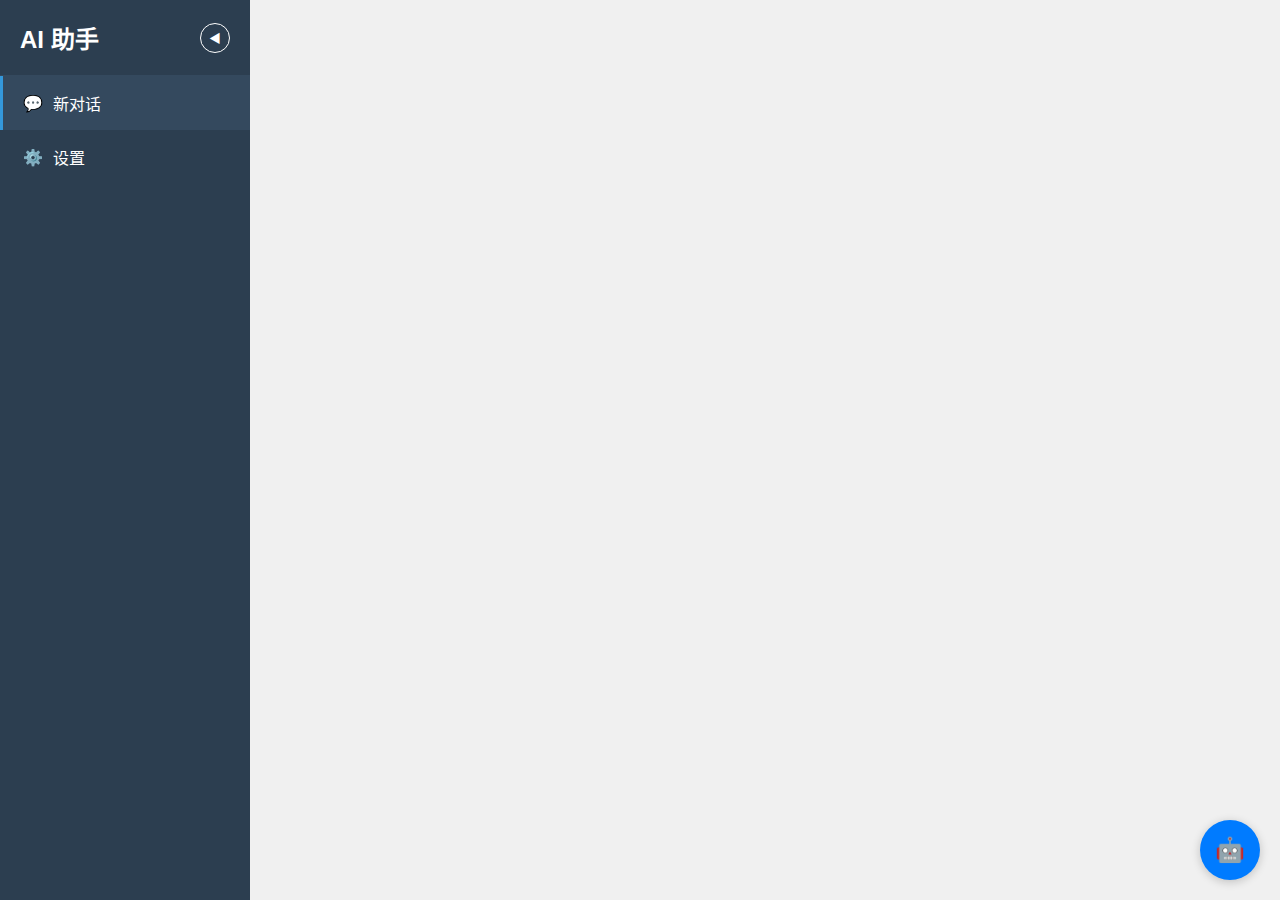
<file: main.html>
<!DOCTYPE html>
<html lang="zh-CN">
<head>
    <meta charset="UTF-8">
    <meta name="viewport" content="width=device-width, initial-scale=1.0">
    <title>AI 对话框</title>
    <link rel="stylesheet" href="css/styles.css">
</head>
<body>
    <!-- 主页面布局 -->
    <div class="main-container">
        <!-- 左侧菜单 -->
        <div class="sidebar">
            <div class="menu-header">
                <h2>AI 助手</h2>
                <button id="toggle-sidebar" class="toggle-sidebar-btn">◀</button>
            </div>
            <ul class="menu-list">
                <li class="menu-item active" data-page="chat">
                    <span>💬</span>
                    <span>新对话</span>
                </li>
                <li class="menu-item" data-page="settings">
                    <span>⚙️</span>
                    <span>设置</span>
                </li>
            </ul>
        </div>

        <!-- 右侧内容区域 -->
        <div class="content-area">
            <!-- 新对话页面 -->
            <div id="chat-page" class="page active">
                <!-- 对话框触发按钮 -->
                <div id="chat-trigger" class="chat-trigger">
                    <span>🤖</span>
                </div>

                <!-- 对话框 -->
                <div id="chat-container" class="chat-container hidden">
                    <div class="chat-header">
                        <span>AI 对话</span>
                        <div class="chat-controls">
                            <label class="switch">
                                <input type="checkbox" id="output-toggle">
                                <span class="slider"></span>
                            </label>
                            <span class="toggle-label">页面输出</span>
                            <button id="clear-chat" class="clear-btn">清除</button>
                            <button id="close-chat" class="close-btn">&times;</button>
                        </div>
                    </div>
                    <div id="chat-messages" class="chat-messages"></div>
                    <div class="chat-input-container">
                        <input type="text" id="user-input" placeholder="输入消息...">
                        <button id="send-btn">发送</button>
                    </div>
                    <!-- 预设问题 -->
                    <div class="preset-questions">
                        <button class="preset-btn" data-question="你能做什么">你能做什么</button>
                        <button class="preset-btn" data-question="你是谁">你是谁</button>
                    </div>
                </div>

                <!-- 页面输出区域 -->
    <div id="page-output" class="page-output hidden">
        <div class="output-header">
            <h2>对话记录</h2>
        </div>
        <div id="output-messages" class="output-messages"></div>
    </div>
            </div>

            <!-- 设置页面将通过JavaScript动态加载 -->
            <div id="settings-page" class="page">
                <div class="page-content">
                    <!-- 设置内容将通过JavaScript加载 -->
                </div>
            </div>

            
        </div>
    </div>

    <!-- 在页面加载后初始化默认显示的页面 -->
    <script src="scripts/marked.min.js"></script>
    <script>
        // 默认显示新对话页面
        document.addEventListener('DOMContentLoaded', function() {
            // 默认激活第一个菜单项和页面
            const firstMenuItem = document.querySelector('.menu-item[data-page="chat"]');
            const chatPage = document.getElementById('chat-page');
            
            if (firstMenuItem) {
                firstMenuItem.classList.add('active');
            }
            
            if (chatPage) {
                chatPage.classList.add('active');
            }
            
            // 初始化设置页面功能（如果在设置页面）
            initializeSettingsPageFunctions();
        });
    </script>
    <script src="scripts/script.js"></script>
</body>
</html>
</file>
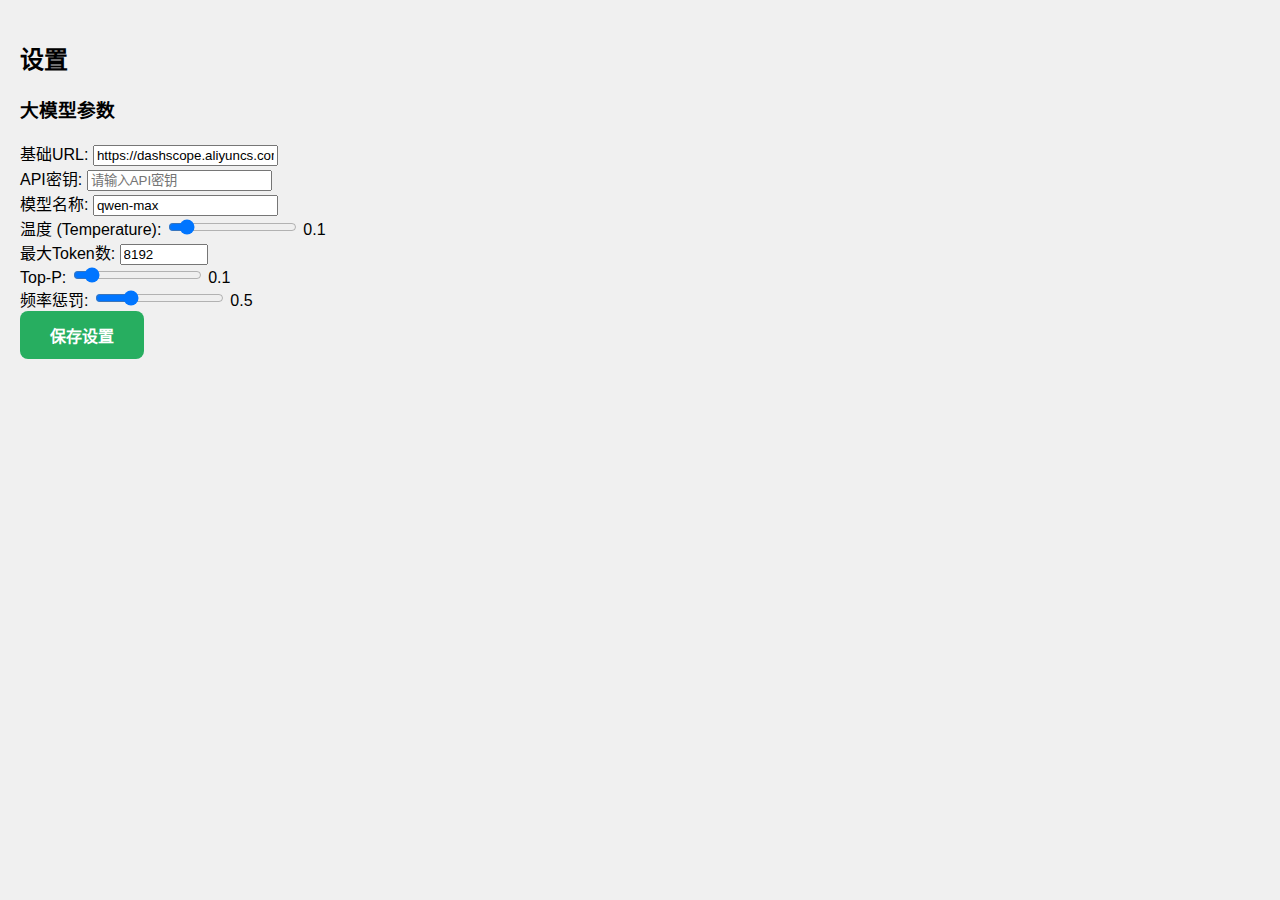
<file: settings.html>
<!DOCTYPE html>
<html lang="zh-CN">
<head>
    <meta charset="UTF-8">
    <meta name="viewport" content="width=device-width, initial-scale=1.0">
    <title>AI 对话框 - 设置</title>
    <link rel="stylesheet" href="css/styles.css">
</head>
<body>
    <div class="settings-page">
        <div class="page-content">
            <h2>设置</h2>
            <div class="settings-container">
                <div class="setting-group">
                    <h3>大模型参数</h3>
                    <div class="setting-item">
                        <label for="base-url">基础URL:</label>
                        <input type="text" id="base-url" placeholder="例如: https://dashscope.aliyuncs.com/compatible-mode/v1" value="https://dashscope.aliyuncs.com/compatible-mode/v1">
                    </div>
                    <div class="setting-item">
                        <label for="api-key">API密钥:</label>
                        <input type="password" id="api-key" placeholder="请输入API密钥">
                    </div>
                    <div class="setting-item">
                        <label for="model-name">模型名称:</label>
                        <input type="text" id="model-name" placeholder="例如: qwen-max, qwen-plus" value="qwen-max">
                    </div>
                    <div class="setting-item">
                        <label for="temperature">温度 (Temperature):</label>
                        <input type="range" id="temperature" min="0" max="1" step="0.1" value="0.1">
                        <span id="temperature-value">0.1</span>
                    </div>
                    <div class="setting-item">
                        <label for="max-tokens">最大Token数:</label>
                        <input type="number" id="max-tokens" min="1" max="131072" value="8192">
                    </div>
                    <div class="setting-item">
                        <label for="top-p">Top-P:</label>
                        <input type="range" id="top-p" min="0" max="1" step="0.1" value="0.1">
                        <span id="top-p-value">0.1</span>
                    </div>
                    <div class="setting-item">
                        <label for="frequency-penalty">频率惩罚:</label>
                        <input type="range" id="frequency-penalty" min="0" max="2" step="0.1" value="0.5">
                        <span id="frequency-penalty-value">0.5</span>
                    </div>
                </div>
                <button id="save-settings" class="save-btn">保存设置</button>
            </div>
        </div>
    </div>
    
    <script>
        // 页面加载完成后初始化设置功能
        document.addEventListener('DOMContentLoaded', function() {
            // 获取设置页面相关元素
            const baseUrlInput = document.getElementById('base-url');
            const apiKeyInput = document.getElementById('api-key');
            const modelNameInput = document.getElementById('model-name');
            const temperatureInput = document.getElementById('temperature');
            const maxTokensInput = document.getElementById('max-tokens');
            const topPInput = document.getElementById('top-p');
            const frequencyPenaltyInput = document.getElementById('frequency-penalty');
            const temperatureValue = document.getElementById('temperature-value');
            const topPValue = document.getElementById('top-p-value');
            const frequencyPenaltyValue = document.getElementById('frequency-penalty-value');
            const saveSettingsBtn = document.getElementById('save-settings');

            // 从本地存储加载已保存的设置
            const savedSettings = localStorage.getItem('aiSettings');
            if (savedSettings) {
                const settings = JSON.parse(savedSettings);
                if (settings.baseUrl) baseUrlInput.value = settings.baseUrl;
                if (settings.apiKey) apiKeyInput.value = settings.apiKey;
                if (settings.modelName) modelNameInput.value = settings.modelName;
                if (settings.temperature !== undefined) {
                    temperatureInput.value = settings.temperature;
                    temperatureValue.textContent = settings.temperature;
                }
                if (settings.maxTokens !== undefined) maxTokensInput.value = settings.maxTokens;
                if (settings.topP !== undefined) {
                    topPInput.value = settings.topP;
                    topPValue.textContent = settings.topP;
                }
                if (settings.frequencyPenalty !== undefined) {
                    frequencyPenaltyInput.value = settings.frequencyPenalty;
                    frequencyPenaltyValue.textContent = settings.frequencyPenalty;
                }
            }

            // 更新滑块值显示
            if (temperatureInput && temperatureValue) {
                temperatureInput.addEventListener('input', () => {
                    temperatureValue.textContent = temperatureInput.value;
                });
            }

            if (topPInput && topPValue) {
                topPInput.addEventListener('input', () => {
                    topPValue.textContent = topPInput.value;
                });
            }

            if (frequencyPenaltyInput && frequencyPenaltyValue) {
                frequencyPenaltyInput.addEventListener('input', () => {
                    frequencyPenaltyValue.textContent = frequencyPenaltyInput.value;
                });
            }

            // 保存设置
            if (saveSettingsBtn) {
                saveSettingsBtn.addEventListener('click', () => {
                    const settings = {
                        baseUrl: baseUrlInput ? baseUrlInput.value : '',
                        apiKey: apiKeyInput ? apiKeyInput.value : '',
                        modelName: modelNameInput ? modelNameInput.value : '',
                        temperature: temperatureInput ? parseFloat(temperatureInput.value) : 0.7,
                        maxTokens: maxTokensInput ? parseInt(maxTokensInput.value) : 2048,
                        topP: topPInput ? parseFloat(topPInput.value) : 0.9,
                        frequencyPenalty: frequencyPenaltyInput ? parseFloat(frequencyPenaltyInput.value) : 0.5
                    };
                    
                    // 保存到本地存储
                    localStorage.setItem('aiSettings', JSON.stringify(settings));
                    
                    alert('设置已保存！');
                });
            }
        });
    </script>
</body>
</html>
</file>
<file: css/styles.css>
body {
    font-family: Arial, sans-serif;
    margin: 0;
    padding: 0;
    background-color: #f0f0f0;
    overflow: hidden; /* 防止出现双滚动条 */
}

/* 主容器布局 */
.main-container {
    display: flex;
    height: 100vh;
}

/* 左侧菜单 */
.sidebar {
    width: 250px;
    background-color: #2c3e50;
    color: white;
    display: flex;
    flex-direction: column;
    height: 100vh;
    position: relative;
    z-index: 1005;
    transition: width 0.3s ease;
}

.sidebar.collapsed {
    width: 60px;
}

.menu-header {
    padding: 20px;
    border-bottom: 1px solid #34495e;
    display: flex;
    justify-content: space-between;
    align-items: center;
}

.menu-header h2 {
    margin: 0;
    font-size: 1.5em;
    white-space: nowrap;
    overflow: hidden;
    transition: opacity 0.3s ease;
}

.sidebar.collapsed .menu-header h2 {
    opacity: 0;
    width: 0;
}

.toggle-sidebar-btn {
    background: none;
    border: 1px solid white;
    color: white;
    width: 30px;
    height: 30px;
    border-radius: 50%;
    cursor: pointer;
    font-size: 12px;
    transition: transform 0.3s ease;
}

.toggle-sidebar-btn:hover {
    background-color: rgba(255, 255, 255, 0.1);
}

.menu-list {
    list-style: none;
    margin: 0;
    padding: 0;
    flex: 1;
}

.menu-item {
    padding: 15px 20px;
    display: flex;
    align-items: center;
    gap: 10px;
    cursor: pointer;
    transition: background-color 0.3s;
    border-left: 3px solid transparent;
    position: relative;
    overflow: hidden;
}

.menu-item:hover {
    background-color: #34495e;
}

.menu-item.active {
    background-color: #34495e;
    border-left: 3px solid #3498db;
}

.sidebar.collapsed .menu-item span:last-child {
    display: none;
}

.sidebar.collapsed .menu-item {
    justify-content: center;
    padding: 15px 0;
}

/* 右侧内容区域 */
.content-area {
    flex: 1;
    position: relative;
    overflow: hidden; /* 改为 hidden 避免内部滚动冲突 */
    background-color: #f0f0f0;
    height: 100vh;
    transition: margin-left 0.3s ease;
}

.content-area.sidebar-collapsed {
    margin-left: 60px;
}

.page {
    display: none;
    height: 100%;
    width: 100%;
    position: relative;
    z-index: 1001;
}

.page.active {
    display: block !important;
    position: relative;
    z-index: 1001;
    height: 100%;
    width: 100%;
}



.page-content {
    padding: 20px;
    width: 100%;
    height: 100%;
}



/* 图表输出区域 */
.page-output {
    position: fixed;
    top: 20px;
    left: 270px; /* 调整左边距，为展开的菜单留出空间 (250px菜单 + 20px边距) */
    right: 440px; /* 留出对话框的空间 */
    height: calc(100% - 40px); /* 进一步减少底部空间到40px */
    background-color: #ffffff;
    border: 1px solid #e0e0e0;
    border-radius: 12px;
    box-shadow: 0 4px 20px rgba(0,0,0,0.1);
    z-index: 1000; /* 降低z-index，避免挡住对话框 */
    padding: 25px;
    overflow: auto;
    resize: both; /* 添加调整大小功能，类似对话框 */
    min-width: 300px; /* 设置最小宽度 */
    min-height: 200px; /* 设置最小高度 */
    max-width: calc(100% - 300px); /* 设置最大宽度 */
    box-sizing: border-box; /* 确保padding和border包含在元素的总宽度和高度内 */
}

/* 主页面中的图表输出区域 - 菜单展开时 */
.main-container .page-output {
    left: 270px !important; /* 菜单展开时，图表输出区域的左边距 */
    right: 440px !important; /* 确保图表输出区域不会被对话框挡住 */
}

/* 主页面中的图表输出区域 - 菜单收起时 */
.main-container .sidebar.collapsed ~ .content-area .page-output {
    left: 80px !important; /* 菜单收起时，图表输出区域的左边距 */
}

/* 对话框触发按钮 */
.chat-trigger {
    position: fixed;
    bottom: 20px;
    right: 20px;
    width: 60px;
    height: 60px;
    background-color: #007bff;
    border-radius: 50%;
    display: flex;
    justify-content: center;
    align-items: center;
    cursor: pointer;
    box-shadow: 0 2px 10px rgba(0,0,0,0.2);
    z-index: 1003; /* 确保触发按钮在所有元素之上 */
}

.chat-trigger span {
    font-size: 24px;
    color: white;
}

/* 对话框容器 */
.chat-container {
    position: fixed;
    bottom: 100px;
    right: 20px;
    width: 400px;
    height: 630px; /* 减少10%高度 (原700px) */
    background-color: white;
    border-radius: 10px;
    box-shadow: 0 2px 10px rgba(0,0,0,0.2);
    display: flex;
    flex-direction: column;
    z-index: 1002; /* 提高z-index，确保对话框在图表输出区域之上 */
    resize: both;
    overflow: hidden;
}

/* 隐藏状态 */
.hidden {
    display: none;
}

/* 对话框头部 */
.chat-header {
    padding: 15px;
    background-color: #007bff;
    color: white;
    border-top-left-radius: 10px;
    border-top-right-radius: 10px;
    display: flex;
    justify-content: space-between;
    align-items: center;
}

.chat-controls {
    display: flex;
    align-items: center;
    gap: 10px;
}

.close-btn {
    background: none;
    border: none;
    color: white;
    font-size: 24px;
    cursor: pointer;
}

.clear-btn {
    background: none;
    border: 1px solid white;
    color: white;
    padding: 2px 8px;
    border-radius: 4px;
    cursor: pointer;
    font-size: 14px;
    margin-right: 10px;
}

.clear-btn:hover {
    background-color: rgba(255, 255, 255, 0.2);
}

/* 开关样式 */
.switch {
    position: relative;
    display: inline-block;
    width: 40px;
    height: 20px;
}

.switch input {
    opacity: 0;
    width: 0;
    height: 0;
}

.slider {
    position: absolute;
    cursor: pointer;
    top: 0;
    left: 0;
    right: 0;
    bottom: 0;
    background-color: #ccc;
    transition: .4s;
    border-radius: 20px;
}

.slider:before {
    position: absolute;
    content: "";
    height: 16px;
    width: 16px;
    left: 2px;
    bottom: 2px;
    background-color: white;
    transition: .4s;
    border-radius: 50%;
}

input:checked + .slider {
    background-color: #4CAF50;
}

input:checked + .slider:before {
    transform: translateX(20px);
}

.toggle-label {
    font-size: 14px;
    margin-right: 5px;
}

/* 消息区域 */
.chat-messages {
    flex: 1;
    padding: 15px;
    overflow-y: auto;
    display: flex;
    flex-direction: column;
    min-height: 0;
}

.message {
    margin-bottom: 10px;
    padding: 8px 12px;
    border-radius: 18px;
    max-width: 80%;
    word-wrap: break-word;
}

.message a {
    color: #007bff;
    text-decoration: underline;
}

.message code {
    background-color: #f1f1f1;
    padding: 2px 4px;
    border-radius: 4px;
    font-family: monospace;
}

.message pre {
    background-color: #f1f1f1;
    padding: 10px;
    border-radius: 4px;
    overflow-x: auto;
}

.message pre code {
    background-color: transparent;
    padding: 0;
}

.message blockquote {
    border-left: 3px solid #007bff;
    padding-left: 10px;
    margin: 10px 0;
    color: #666;
}

.message ul, .message ol {
    padding-left: 20px;
}

.message h1, .message h2, .message h3 {
    margin: 10px 0 5px 0;
}

.message h1 {
    font-size: 1.5em;
}

.message h2 {
    font-size: 1.3em;
}

.message h3 {
    font-size: 1.1em;
}

.user-message {
    align-self: flex-end;
    background-color: #007bff;
    color: white;
}

.user-message a {
    color: #cce5ff;
}

.user-message code {
    background-color: #0056b3;
}

.ai-message {
    align-self: flex-start;
    background-color: #e9ecef;
    color: #333;
}

/* 输入区域 */
.chat-input-container {
    display: flex;
    padding: 15px;
    border-top: 1px solid #eee;
}

#user-input {
    flex: 1;
    padding: 10px;
    border: 1px solid #ccc;
    border-radius: 18px;
    outline: none;
}

#send-btn {
    margin-left: 10px;
    padding: 10px 15px;
    background-color: #007bff;
    color: white;
    border: none;
    border-radius: 18px;
    cursor: pointer;
}

#send-btn:hover {
    background-color: #0056b3;
}

/* 预设问题 */
.preset-questions {
    display: flex;
    padding: 0 15px 15px;
    gap: 5px;
}

.preset-btn {
    flex: 1;
    padding: 8px 10px;
    background-color: #007bff;
    color: white;
    border: none;
    border-radius: 18px;
    cursor: pointer;
    font-size: 12px;
    margin-right: 5px;
    white-space: nowrap;
    overflow: hidden;
    text-overflow: ellipsis;
    box-shadow: 0 2px 4px rgba(0, 0, 0, 0.1);
}

.preset-btn:last-child {
    margin-right: 0;
}

.preset-btn:hover {
    background-color: #0056b3;
    transform: translateY(-1px);
    box-shadow: 0 4px 8px rgba(0, 0, 0, 0.15);
}

/* 文件上传 */
.file-upload-container {
    display: flex;
    align-items: center;
    padding: 0 15px 15px;
    border-top: 1px solid #eee;
    gap: 10px;
}

.file-upload-label {
    display: inline-block;
    padding: 6px 10px;
    background: none;
    color: #495057;
    border: 1px solid #ced4da;
    border-radius: 4px;
    cursor: pointer;
    font-size: 16px;
    transition: all 0.2s ease;
    text-align: center;
    min-width: 40px;
}

.file-upload-label:hover {
    background-color: #e9ecef;
    border-color: #3498db;
    transform: scale(1.1);
}

.file-upload-input {
    display: none;
}

.file-name {
    flex: 1;
    padding: 3px;
    background-color: #f8f9fa;
    color: #495057;
    border: 1px solid #ced4da;
    border-radius: 8px;
    font-size: 10px;
    overflow: hidden;
    text-overflow: ellipsis;
    white-space: nowrap;
    padding-left: 8px;
}

.file-name-container {
    display: flex;
    align-items: center;
    flex: 1;
    gap: 5px;
}

.clear-file-btn {
    background-color: #e9ecef;
    color: #6c757d;
    border: 1px solid #ced4da;
    border-radius: 50%;
    width: 14px;
    height: 14px;
    display: flex;
    align-items: center;
    justify-content: center;
    cursor: pointer;
    font-size: 8px;
    padding: 0;
    margin-left: 5px;
}

.clear-file-btn {
    display: none; /* 默认隐藏，只在有文件时显示 */
}

.clear-file-btn:hover {
    background-color: #dc3545;
    color: white;
    border-color: #dc3545;
}

/* 图表输出区域 */
.page-output {
    position: fixed;
    top: 20px;
    left: 270px; /* 调整左边距，为展开的菜单留出空间 (250px菜单 + 20px边距) */
    right: 440px; /* 留出对话框的空间 */
    height: calc(100% - 40px); /* 进一步减少底部空间到40px */
    background-color: #ffffff;
    border: 1px solid #e0e0e0;
    border-radius: 12px;
    box-shadow: 0 4px 20px rgba(0,0,0,0.1);
    z-index: 1000; /* 降低z-index，避免挡住对话框 */
    padding: 25px;
    overflow-y: auto;
    font-family: -apple-system, BlinkMacSystemFont, 'Segoe UI', Roboto, Oxygen, Ubuntu, Cantarell, 'Open Sans', 'Helvetica Neue', sans-serif;
    transition: all 0.3s ease;
}

/* 专业标题样式 */
.output-header {
    display: flex;
    justify-content: space-between;
    align-items: center;
    margin-bottom: 20px;
    padding-bottom: 15px;
    border-bottom: 2px solid #f0f0f0;
}

.output-header h2 {
    margin: 0;
    color: #2c3e50;
    font-size: 1.5rem;
    font-weight: 600;
}

.page-output .clear-btn {
    background-color: #f8f9fa;
    border: 1px solid #dee2e6;
    color: #6c757d;
    padding: 8px 16px;
    border-radius: 6px;
    cursor: pointer;
    font-size: 14px;
    font-weight: 500;
    transition: all 0.2s ease;
}

.page-output .clear-btn:hover {
    background-color: #e9ecef;
    border-color: #adb5bd;
    color: #495057;
}

/* 调整大小手柄 */


.output-messages {
    display: flex;
    flex-direction: column;
    gap: 15px;
}

.output-message {
    padding: 16px 20px;
    border-radius: 10px;
    max-width: 90%;
    word-wrap: break-word;
    background-color: #f8f9fa;
    border-left: 4px solid #3498db;
    box-shadow: 0 2px 4px rgba(0,0,0,0.05);
    transition: box-shadow 0.2s ease;
}

.output-message:hover {
    box-shadow: 0 4px 8px rgba(0,0,0,0.08);
}

.output-message a {
    color: #1a73e8;
    text-decoration: none;
}

.output-message a:hover {
    text-decoration: underline;
}

.output-message code {
    background-color: #eef2f7;
    padding: 3px 6px;
    border-radius: 4px;
    font-family: 'Monaco', 'Menlo', 'Ubuntu Mono', monospace;
    font-size: 0.9em;
    color: #d6336c;
}

.output-message pre {
    background-color: #f8f9fa;
    padding: 16px;
    border-radius: 8px;
    overflow-x: auto;
    border: 1px solid #e9ecef;
    margin: 12px 0;
}

.output-message pre code {
    background-color: transparent;
    padding: 0;
    color: #24292f;
    border: none;
}

.output-message blockquote {
    border-left: 4px solid #3498db;
    padding-left: 16px;
    margin: 10px 0;
    color: #666;
    font-style: italic;
    background-color: rgba(52, 152, 219, 0.05);
    padding: 8px 12px;
    border-radius: 0 8px 8px 0;
}

.output-message ul, .output-message ol {
    padding-left: 25px;
    margin: 10px 0;
}

.output-message h1, .output-message h2, .output-message h3 {
    margin: 15px 0 10px 0;
    color: #2c3e50;
    font-weight: 600;
}

.output-message h1 {
    font-size: 1.5em;
}

.output-message h2 {
    font-size: 1.3em;
}

.output-message h3 {
    font-size: 1.1em;
}

.output-user-message {
    align-self: flex-end;
    background-color: #e3f2fd;
    color: #0d47a1;
    margin-left: auto;
    border-left-color: #2196f3;
    border-radius: 18px 6px 18px 18px;
}

.output-user-message a {
    color: #1565c0;
}

.output-user-message code {
    background-color: #bbdefb;
    color: #0d47a1;
}

.output-ai-message {
    align-self: flex-start;
    background-color: #f8f9fa;
    color: #495057;
    margin-right: auto;
    border-left-color: #6c757d;
    border-radius: 6px 18px 18px 18px;
}

/* 图表容器专业样式 */
.output-message canvas {
    background-color: #ffffff;
    border-radius: 8px;
    box-shadow: 0 2px 8px rgba(0,0,0,0.08);
    padding: 10px;
    margin-top: 15px;
    border: 1px solid #e9ecef;
}

/* 表格专业样式 */
.output-message table {
    width: 100%;
    border-collapse: collapse;
    margin: 15px 0;
    background-color: #ffffff;
    border-radius: 8px;
    overflow: hidden;
    box-shadow: 0 2px 8px rgba(0,0,0,0.08);
}

.output-message table th {
    background-color: #3498db;
    color: white;
    text-align: left;
    padding: 12px 15px;
    font-weight: 600;
}

.output-message table tr:nth-child(even) {
    background-color: #f8f9fa;
}

.output-message table tr:hover {
    background-color: #e9f7fe;
}

.output-message table td {
    padding: 10px 15px;
    border-bottom: 1px solid #e9ecef;
}

.output-message table tr:last-child td {
    border-bottom: none;
}

/* 图表容器专业样式 */
.chart-container {
    background-color: #ffffff;
    border-radius: 10px;
    box-shadow: 0 4px 12px rgba(0,0,0,0.1);
    padding: 15px;
    margin-top: 10px;
    border: 1px solid #e9ecef;
}

.chart-canvas {
    background-color: #ffffff;
    border-radius: 8px;
}

/* 图表控制面板 */
.chart-wrapper {
    margin-top: 20px;
    padding: 10px;
    background-color: #f8f9fa;
    border-radius: 8px;
    border: 1px solid #e9ecef;
}

.chart-controls {
    display: flex;
    align-items: center;
    justify-content: space-between;
    gap: 10px;
    margin-bottom: 10px;
    padding: 8px 12px;
    background-color: #ffffff;
    border-radius: 6px;
    box-shadow: 0 1px 3px rgba(0,0,0,0.05);
}

.chart-controls-left {
    display: flex;
    align-items: center;
    gap: 10px;
}

.chart-controls-right {
    display: flex;
    align-items: center;
}

.chart-type-selector {
    padding: 6px 10px;
    border: 1px solid #ced4da;
    border-radius: 4px;
    background-color: #ffffff;
    color: #495057;
    font-size: 14px;
    cursor: pointer;
    min-width: 100px;
}

.chart-type-selector:focus {
    outline: none;
    border-color: #3498db;
    box-shadow: 0 0 0 2px rgba(52, 152, 219, 0.2);
}

/* 导出图表按钮 */
.export-chart-btn {
    background: none;
    border: 1px solid #ced4da;
    border-radius: 4px;
    padding: 6px 10px;
    cursor: pointer;
    font-size: 16px;
    display: flex;
    align-items: center;
    justify-content: center;
    transition: all 0.2s ease;
    min-width: 40px;
}

.export-chart-btn:hover {
    background-color: #e9ecef;
    border-color: #3498db;
    transform: scale(1.1);
}

/* 配置页面样式 */
.config-container {
    padding: 30px;
    max-width: 800px;
    margin: 0 auto;
    background-color: #ffffff;
    border-radius: 12px;
    box-shadow: 0 4px 20px rgba(0,0,0,0.1);
    height: calc(100% - 60px);
    overflow-y: auto;
}

.config-container h2 {
    color: #2c3e50;
    margin-bottom: 30px;
    text-align: center;
    font-size: 1.8em;
    font-weight: 600;
}

.config-form {
    display: flex;
    flex-direction: column;
    gap: 25px;
    padding: 20px;
    background: linear-gradient(135deg, #f5f7fa 0%, #e4e7f1 100%);
    border-radius: 15px;
    box-shadow: 0 5px 15px rgba(0,0,0,0.08);
}

.config-group {
    display: flex;
    flex-direction: column;
    gap: 8px;
    background: white;
    padding: 15px;
    border-radius: 12px;
    box-shadow: 0 3px 8px rgba(0,0,0,0.05);
    transition: all 0.3s ease;
}

.config-group:hover {
    box-shadow: 0 5px 15px rgba(0,0,0,0.1);
    transform: translateY(-2px);
}

/* 为滑动条组添加特殊样式 */
.config-group input[type="range"] {
    /* 确保滑动条在容器内 */
    box-sizing: border-box;
}

.config-group label {
    font-weight: 600;
    color: #2c3e50;
    font-size: 1.1em;
    display: flex;
    align-items: center;
    gap: 8px;
}

.config-group input[type="text"],
.config-group input[type="password"],
.config-group input[type="number"],
.config-group input[type="range"] {
    padding: 12px 15px;
    border: 2px solid #e0e0e0;
    border-radius: 8px;
    font-size: 16px;
    transition: border-color 0.3s ease, box-shadow 0.3s ease;
}

.config-group input[type="text"]:focus,
.config-group input[type="password"]:focus,
.config-group input[type="number"]:focus {
    outline: none;
    border-color: #3498db;
    box-shadow: 0 0 0 3px rgba(52, 152, 219, 0.2);
}

.config-group input[type="range"] {
    width: 100%;
    height: 2px;
    border-radius: 1px;
    background: #e0e0e0;
    outline: none;
    -webkit-appearance: none;
    margin: 15px 0 5px 0;
    position: relative;
    box-shadow: inset 0 1px 1px rgba(0,0,0,0.1);
}

.config-group input[type="range"]::-webkit-slider-thumb {
    -webkit-appearance: none;
    appearance: none;
    width: 20px;
    height: 20px;
    border-radius: 50%;
    background: #ffffff;
    border: 2px solid #3498db;
    cursor: pointer;
    transition: all 0.2s cubic-bezier(0.25, 0.46, 0.45, 0.94);
    box-shadow: 0 2px 6px rgba(0,0,0,0.3);
    position: relative;
    z-index: 2;
    margin-top: -6px; /* 垂直居中 */
}

.config-group input[type="range"]::-webkit-slider-thumb:hover {
    transform: scale(1.15);
    background: #f8f9fa;
    border-color: #2980b9;
    box-shadow: 0 3px 8px rgba(0,0,0,0.4);
}

.config-group input[type="range"]::-webkit-slider-thumb:active {
    transform: scale(1.2);
    background: #eef2f7;
    box-shadow: 0 4px 10px rgba(0,0,0,0.5);
}

.config-group input[type="range"]::-moz-range-thumb {
    width: 20px;
    height: 20px;
    border-radius: 50%;
    background: #ffffff;
    border: 2px solid #3498db;
    cursor: pointer;
    transition: all 0.2s cubic-bezier(0.25, 0.46, 0.45, 0.94);
    box-shadow: 0 2px 6px rgba(0,0,0,0.3);
    border-radius: 50%;
}

.config-group input[type="range"]::-moz-range-thumb:hover {
    transform: scale(1.15);
    background: #f8f9fa;
    border-color: #2980b9;
    box-shadow: 0 3px 8px rgba(0,0,0,0.4);
}

.config-group input[type="range"]::-moz-range-thumb:active {
    transform: scale(1.2);
    background: #eef2f7;
    box-shadow: 0 4px 10px rgba(0,0,0,0.5);
}

.config-group input[type="range"]::-moz-range-track {
    background: #e0e0e0;
    border-radius: 1px;
    height: 2px;
    box-shadow: inset 0 1px 1px rgba(0,0,0,0.1);
}

.config-group input[type="range"]::-ms-track {
    background: transparent;
    border-color: transparent;
    color: transparent;
    height: 2px;
    border-radius: 1px;
    background: #e0e0e0;
    box-shadow: inset 0 1px 1px rgba(0,0,0,0.1);
}

.config-group input[type="range"]::-ms-fill-lower {
    background: #3498db;
    border-radius: 10px;
}

.config-group input[type="range"]::-ms-fill-upper {
    background: #e0e0e0;
    border-radius: 10px;
}

.config-group input[type="range"]::-ms-thumb {
    width: 20px;
    height: 20px;
    border-radius: 50%;
    background: #ffffff;
    border: 2px solid #3498db;
    cursor: pointer;
    box-shadow: 0 2px 6px rgba(0,0,0,0.3);
}

.config-group span {
    margin-top: 5px;
    font-size: 16px;
    color: #ffffff;
    align-self: flex-end;
    font-weight: 600;
    background: linear-gradient(135deg, #3498db, #2980b9);
    padding: 6px 12px;
    border-radius: 20px;
    min-width: 50px;
    text-align: center;
    box-shadow: 0 2px 6px rgba(0,0,0,0.2);
    border: 2px solid rgba(255,255,255,0.3);
}

/* API密钥显示按钮 */
.config-group {
    position: relative;
}

.input-with-button {
    position: relative;
    width: 100%;
}

.input-with-button input {
    width: 100%;
    padding-right: 40px;
    box-sizing: border-box;
}

.toggle-password-btn {
    position: absolute;
    right: 10px;
    top: 50%;
    transform: translateY(-50%);
    background: none;
    border: none;
    font-size: 18px;
    cursor: pointer;
    padding: 5px;
    border-radius: 4px;
    z-index: 10;
    display: flex;
    align-items: center;
    justify-content: center;
}

.toggle-password-btn:hover {
    background-color: #f0f0f0;
}

/* 配置操作按钮 */
.config-actions {
    display: flex;
    justify-content: center;
    gap: 20px;
    margin-top: 30px;
    padding-top: 20px;
    border-top: 1px solid #eee;
}

.save-btn, .reset-btn {
    padding: 12px 30px;
    font-size: 16px;
    font-weight: 600;
    border: none;
    border-radius: 8px;
    cursor: pointer;
    transition: all 0.3s ease;
}

.save-btn {
    background-color: #27ae60;
    color: white;
}

.save-btn:hover {
    background-color: #219653;
    transform: translateY(-2px);
    box-shadow: 0 4px 12px rgba(39, 174, 96, 0.3);
}

.reset-btn {
    background-color: #e74c3c;
    color: white;
}

.reset-btn:hover {
    background-color: #c0392b;
    transform: translateY(-2px);
    box-shadow: 0 4px 12px rgba(231, 76, 60, 0.3);
}

/* 上传图标动画 */
.upload-icon {
    display: inline-block;
    animation: rotate 1s linear infinite;
}

@keyframes rotate {
    from {
        transform: rotate(0deg);
    }
    to {
        transform: rotate(360deg);
    }
}

/* 下载Word文档按钮样式 */
.download-word-btn {
    background: none;
    border: 1px solid #ced4da;
    border-radius: 4px;
    padding: 6px 10px;
    cursor: pointer;
    font-size: 16px;
    display: flex;
    align-items: center;
    justify-content: center;
    transition: all 0.2s ease;
    min-width: 40px;
    margin-left: 10px;
}

.download-word-btn:hover {
    background-color: #e9ecef;
    border-color: #3498db;
    transform: scale(1.1);
}

/* 进度条样式 */
</file>
